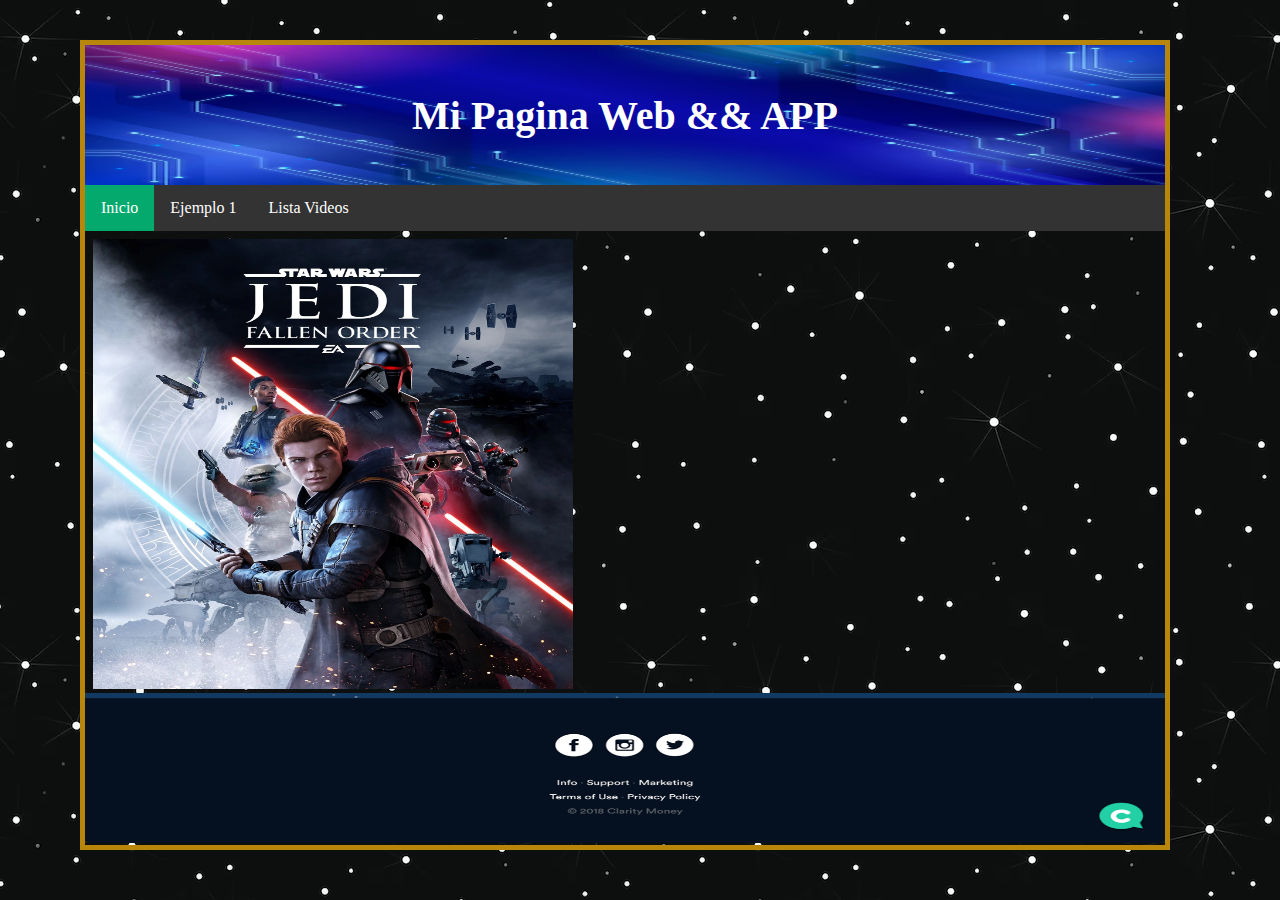
<file: index.html>
<!DOCTYPE html>
<html lang="en">
  <head>
    <meta charset="UTF-8" />
    <meta name="viewport" content="width=device-width, initial-scale=1.0" />
    <title>Document</title>
    <meta name="theme-color" content="#ffffff">
    <link rel="apple-touch-icon" sizes="180x180" href="images/icons/icon-192x192.png">
    <link rel="manifest" href="manifest.json">
    <link rel="stylesheet" href="./css/estiloIndex.css">
    <link rel="stylesheet" href="./css/estiloMenu.css">
  </head>
  <body>
    <div id="idContenidorIndex">
      <header id="EncabezadoIndex">
        <h1>Mi Pagina Web && APP</h1>
      </header>
      <nav id="idMenuIndex">
        <ul class="topnav">
          <li class="active">
            <a
              href="./Paginas/Inicio.html"
              target="iframeContenido"
              class="active"
              >Inicio</a
            >
          </li>
          <li>
            <a href="./Paginas/Ejemplo1.html" target="iframeContenido"
              >Ejemplo 1</a
            >
          </li>
          <li>
            <a href="./Paginas/Lista_Videos.html" target="iframeContenido"
              >Lista Videos</a
            >
          </li>
          <li class="right">
          </li>
        </ul>
      </nav>
      <section id="idContenidoIndex">
        <iframe
          src="./Paginas/Inicio.html"
          frameborder="0"
          name="iframeContenido"
          height="478px"
          width="100%"
        ></iframe>
      </section>
      <footer id="idPieIndex"></footer>
      <script src="regist_ServiceWorker.js"></script>
  </body>
</html>
</file>
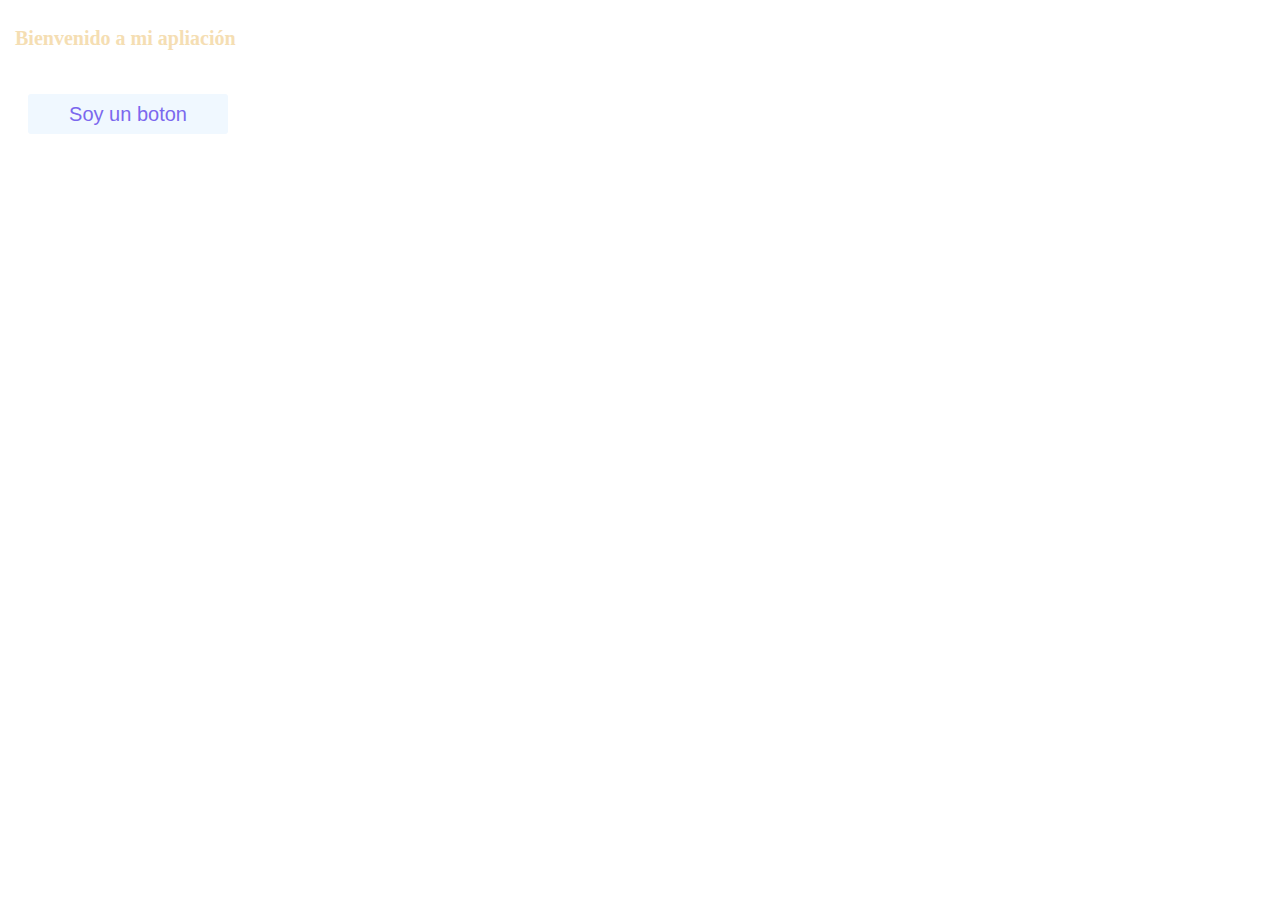
<file: Paginas/Ejemplo1.html>
<!DOCTYPE html>
<html lang="en">
<head>
    <meta charset="UTF-8">
    <meta name="viewport" content="width=device-width, initial-scale=1.0">
    <title>Ejemplo 1</title>
    <link rel="stylesheet" href="../css/cont.css">
</head>
<body>
    <div>
        <h4 class="titulo">Bienvenido a mi apliación</h4>
        <br>
        <button class="boton">Soy un boton</button>
    </div>
</body>
</html>
</file>
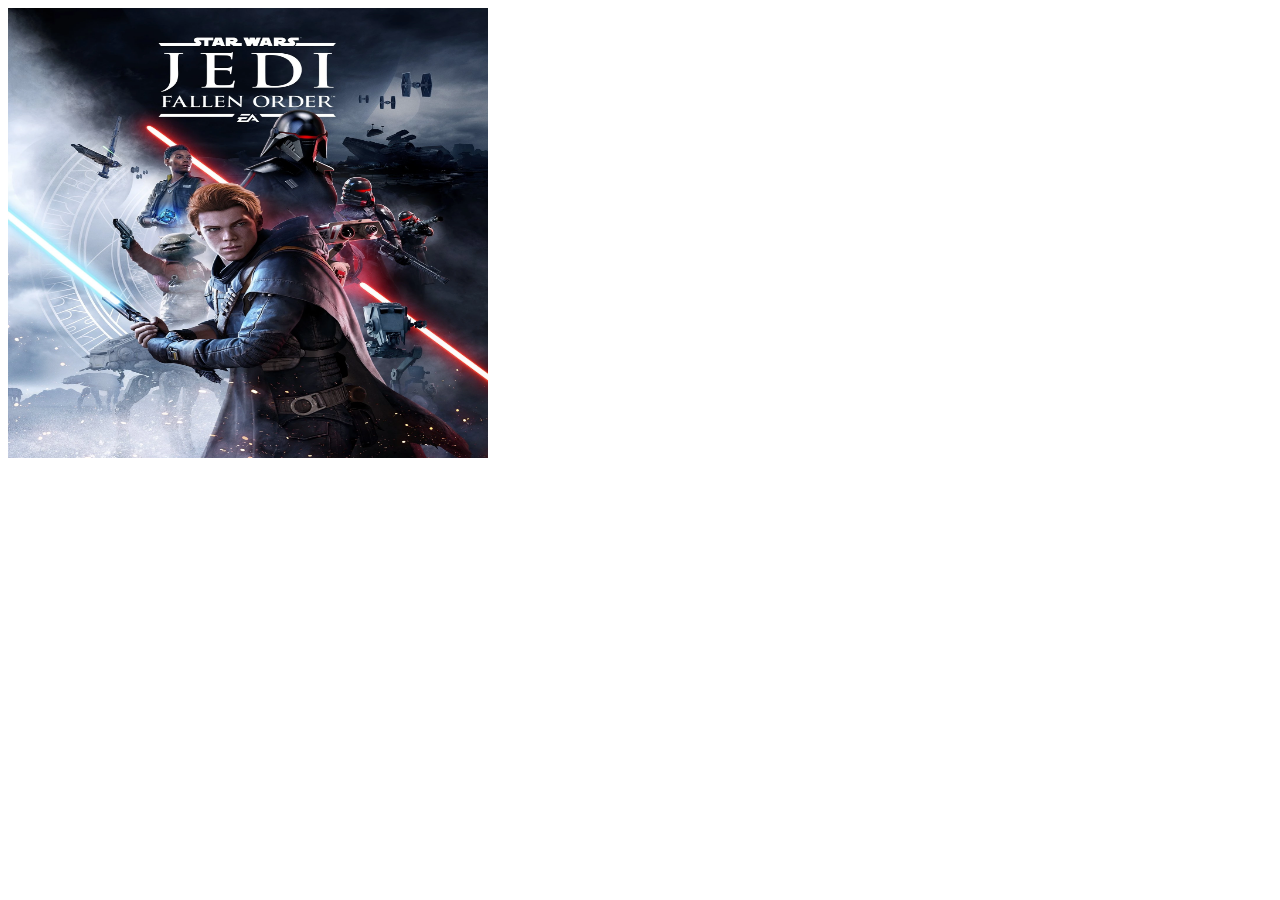
<file: Paginas/Inicio.html>
<!DOCTYPE html>
<html lang="en">
<head>
    <meta charset="UTF-8">
    <meta name="viewport" content="width=device-width, initial-scale=1.0">
    <title>Inicio</title>
</head>
<body>
    <div class="contenidoExtra">
        <img src="../img/jedi.jpg" alt="" width="480px" height="450px">
    </div>
</body>
</html>
</file>
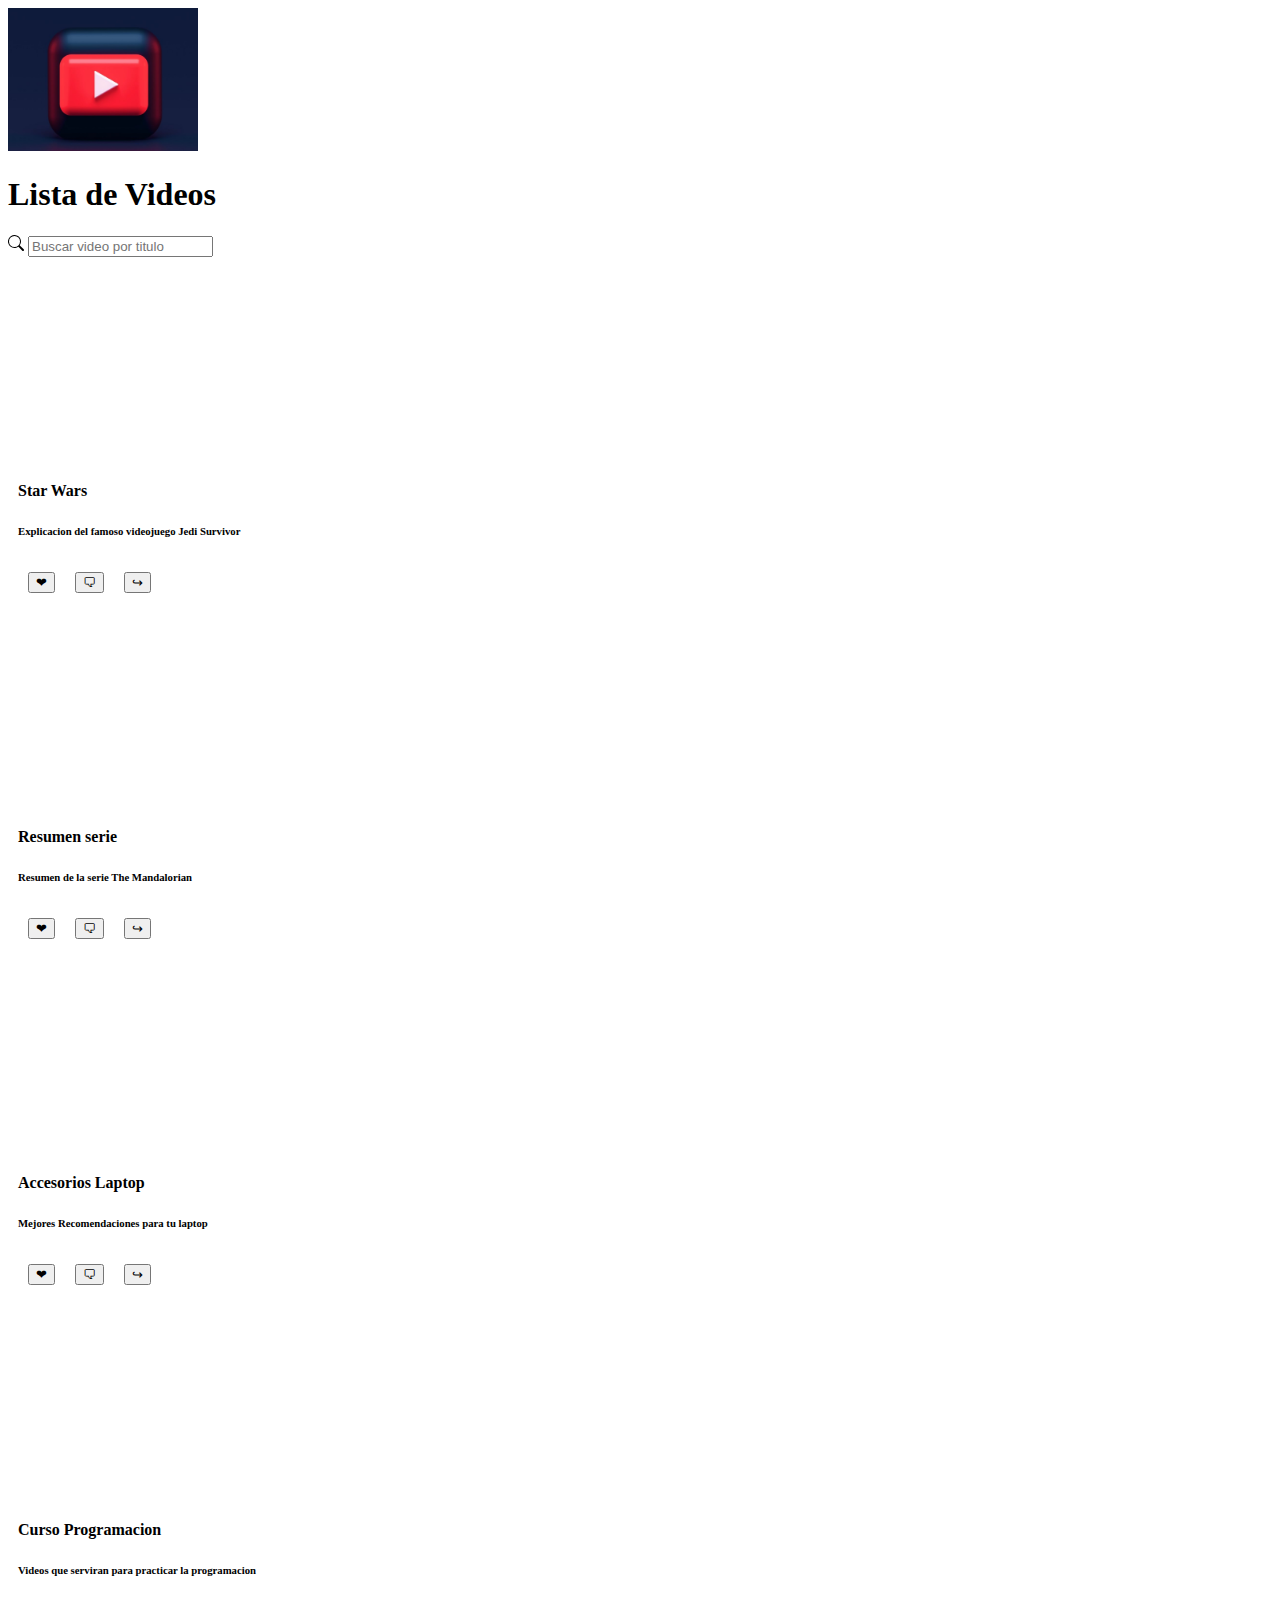
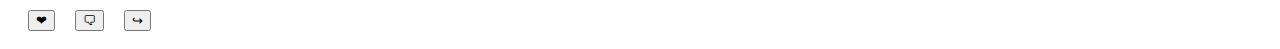
<file: Paginas/Lista_Videos.html>
<!DOCTYPE html>
<html lang="en">
<head>
    <meta charset="UTF-8">
    <meta name="viewport" content="width=device-width, initial-scale=1.0">
    <link href="https://cdn.jsdelivr.net/npm/bootstrap@5.3.2/dist/css/bootstrap.min.css" rel="stylesheet" integrity="sha384-T3c6CoIi6uLrA9TneNEoa7RxnatzjcDSCmG1MXxSR1GAsXEV/Dwwykc2MPK8M2HN" crossorigin="anonymous">
    <script src="https://cdn.jsdelivr.net/npm/bootstrap@5.3.2/dist/js/bootstrap.bundle.min.js" integrity="sha384-C6RzsynM9kWDrMNeT87bh95OGNyZPhcTNXj1NW7RuBCsyN/o0jlpcV8Qyq46cDfL" crossorigin="anonymous"></script>
    <title>Lista Videos</title>
    <link rel="stylesheet" href="../css/listavideos.css">
</head>
<body>
    <div>
        <header class="container-fluid bg-dark text-white text-center">
            <img src="../img/fondo2.jpg" alt="" width="15%" height="20%">
         <h1>Lista de Videos</h1>
        </header>
        <nav class="mt-3">
            <div class="input-group">
                 <span class="input-group-text">
                  <svg xmlns="http://www.w3.org/2000/svg" width="16" height="16" fill="currentColor" class="bi bi-search" viewBox="0 0 16 16">
                    <path d="M11.742 10.344a6.5 6.5 0 1 0-1.397 1.398h-.001q.044.06.098.115l3.85 3.85a1 1 0 0 0 1.415-1.414l-3.85-3.85a1 1 0 0 0-.115-.1zM12 6.5a5.5 5.5 0 1 1-11 0 5.5 5.5 0 0 1 11 0"/>
                  </svg>
                 </span>
                 <input class="form-control" type="search" name="txtBuscar" id="txtBuscar" placeholder="Buscar video por titulo" oninput="buscarVideos();">
            </div>
        </nav>
        <section class="mt-3">
          <!--
           <div id="idListaVideos">
           <div class="row">
              <div class="col text-center">
                <h4>Video Star Wars 1</h4>
                <iframe width="500" height="300" src="https://www.youtube.com/embed/ywMvq1VJRDw?si=h9I4gOTmUP5MDeKl" title="YouTube video player" frameborder="0" allow="accelerometer; autoplay; clipboard-write; encrypted-media; gyroscope; picture-in-picture; web-share" allowfullscreen></iframe>
                <h6>Un video del canal del famoso youtuber Fedelobo</h6>
                <button class="btn btn-outline-primary btn-lg">
                  <svg xmlns="http://www.w3.org/2000/svg" width="16" height="16" fill="currentColor" class="bi bi-heart-fill" viewBox="0 0 16 16">
                      <path fill-rule="evenodd" d="M8 1.314C12.438-3.248 23.534 4.735 8 15-7.534 4.736 3.562-3.248 8 1.314"/>
                    </svg>
                 </button>
                 <button class="btn btn-outline-primary btn-lg">
                  <svg xmlns="http://www.w3.org/2000/svg" width="16" height="16" fill="currentColor" class="bi bi-heartbreak-fill" viewBox="0 0 16 16">
                    <path d="M8.931.586 7 3l1.5 4-2 3L8 15C22.534 5.396 13.757-2.21 8.931.586M7.358.77 5.5 3 7 7l-1.5 3 1.815 4.537C-6.533 4.96 2.685-2.467 7.358.77"/>
                  </svg>
                 </button>
                 <button class="btn btn-outline-primary btn-lg">
                  <svg xmlns="http://www.w3.org/2000/svg" width="16" height="16" fill="currentColor" class="bi bi-share-fill" viewBox="0 0 16 16">
                    <path d="M11 2.5a2.5 2.5 0 1 1 .603 1.628l-6.718 3.12a2.5 2.5 0 0 1 0 1.504l6.718 3.12a2.5 2.5 0 1 1-.488.876l-6.718-3.12a2.5 2.5 0 1 1 0-3.256l6.718-3.12A2.5 2.5 0 0 1 11 2.5"/>
                  </svg>
                 </button>
                 <button class="btn btn-outline-primary btn-lg">
                  <svg xmlns="http://www.w3.org/2000/svg" width="16" height="16" fill="currentColor" class="bi bi-arrow-down-circle-fill" viewBox="0 0 16 16">
                    <path d="M16 8A8 8 0 1 1 0 8a8 8 0 0 1 16 0M8.5 4.5a.5.5 0 0 0-1 0v5.793L5.354 8.146a.5.5 0 1 0-.708.708l3 3a.5.5 0 0 0 .708 0l3-3a.5.5 0 0 0-.708-.708L8.5 10.293z"/>
                  </svg>
                 </button>
              </div>
              <div class="col text-center">
                <h4>Video Videojuego</h4>
                <iframe width="500" height="300" src="https://www.youtube.com/embed/4HLDaBGdnLc?si=CuiQHc49-5NUQw2c" title="YouTube video player" frameborder="0" allow="accelerometer; autoplay; clipboard-write; encrypted-media; gyroscope; picture-in-picture; web-share" allowfullscreen></iframe>
                <h6>Nuevo adelanto del videojuego Star Wars</h6>
                <button class="btn btn-outline-primary btn-lg">
                  <svg xmlns="http://www.w3.org/2000/svg" width="16" height="16" fill="currentColor" class="bi bi-heart-fill" viewBox="0 0 16 16">
                      <path fill-rule="evenodd" d="M8 1.314C12.438-3.248 23.534 4.735 8 15-7.534 4.736 3.562-3.248 8 1.314"/>
                    </svg>
                 </button>
                 <button class="btn btn-outline-primary btn-lg">
                  <svg xmlns="http://www.w3.org/2000/svg" width="16" height="16" fill="currentColor" class="bi bi-heartbreak-fill" viewBox="0 0 16 16">
                    <path d="M8.931.586 7 3l1.5 4-2 3L8 15C22.534 5.396 13.757-2.21 8.931.586M7.358.77 5.5 3 7 7l-1.5 3 1.815 4.537C-6.533 4.96 2.685-2.467 7.358.77"/>
                  </svg>
                 </button>
                 <button class="btn btn-outline-primary btn-lg">
                  <svg xmlns="http://www.w3.org/2000/svg" width="16" height="16" fill="currentColor" class="bi bi-share-fill" viewBox="0 0 16 16">
                    <path d="M11 2.5a2.5 2.5 0 1 1 .603 1.628l-6.718 3.12a2.5 2.5 0 0 1 0 1.504l6.718 3.12a2.5 2.5 0 1 1-.488.876l-6.718-3.12a2.5 2.5 0 1 1 0-3.256l6.718-3.12A2.5 2.5 0 0 1 11 2.5"/>
                  </svg>
                 </button>
                 <button class="btn btn-outline-primary btn-lg">
                  <svg xmlns="http://www.w3.org/2000/svg" width="16" height="16" fill="currentColor" class="bi bi-arrow-down-circle-fill" viewBox="0 0 16 16">
                    <path d="M16 8A8 8 0 1 1 0 8a8 8 0 0 1 16 0M8.5 4.5a.5.5 0 0 0-1 0v5.793L5.354 8.146a.5.5 0 1 0-.708.708l3 3a.5.5 0 0 0 .708 0l3-3a.5.5 0 0 0-.708-.708L8.5 10.293z"/>
                  </svg>
                 </button>
              </div>
              <div class="col text-center">
                <h4>Video Porgramación</h4>
                <iframe width="500" height="300" src="https://www.youtube.com/embed/dxiyQmXBF-k?si=Mv_5H6y1Vn8oNKPE" title="YouTube video player" frameborder="0" allow="accelerometer; autoplay; clipboard-write; encrypted-media; gyroscope; picture-in-picture; web-share" allowfullscreen></iframe>
               <h6>Curso de programacion</h6>
               <button class="btn btn-outline-primary btn-lg">
                <svg xmlns="http://www.w3.org/2000/svg" width="16" height="16" fill="currentColor" class="bi bi-heart-fill" viewBox="0 0 16 16">
                    <path fill-rule="evenodd" d="M8 1.314C12.438-3.248 23.534 4.735 8 15-7.534 4.736 3.562-3.248 8 1.314"/>
                  </svg>
               </button>
               <button class="btn btn-outline-primary btn-lg">
                <svg xmlns="http://www.w3.org/2000/svg" width="16" height="16" fill="currentColor" class="bi bi-heartbreak-fill" viewBox="0 0 16 16">
                  <path d="M8.931.586 7 3l1.5 4-2 3L8 15C22.534 5.396 13.757-2.21 8.931.586M7.358.77 5.5 3 7 7l-1.5 3 1.815 4.537C-6.533 4.96 2.685-2.467 7.358.77"/>
                </svg>
               </button>
               <button class="btn btn-outline-primary btn-lg">
                <svg xmlns="http://www.w3.org/2000/svg" width="16" height="16" fill="currentColor" class="bi bi-share-fill" viewBox="0 0 16 16">
                  <path d="M11 2.5a2.5 2.5 0 1 1 .603 1.628l-6.718 3.12a2.5 2.5 0 0 1 0 1.504l6.718 3.12a2.5 2.5 0 1 1-.488.876l-6.718-3.12a2.5 2.5 0 1 1 0-3.256l6.718-3.12A2.5 2.5 0 0 1 11 2.5"/>
                </svg>
               </button>
               <button class="btn btn-outline-primary btn-lg">
                <svg xmlns="http://www.w3.org/2000/svg" width="16" height="16" fill="currentColor" class="bi bi-arrow-down-circle-fill" viewBox="0 0 16 16">
                  <path d="M16 8A8 8 0 1 1 0 8a8 8 0 0 1 16 0M8.5 4.5a.5.5 0 0 0-1 0v5.793L5.354 8.146a.5.5 0 1 0-.708.708l3 3a.5.5 0 0 0 .708 0l3-3a.5.5 0 0 0-.708-.708L8.5 10.293z"/>
                </svg>
               </button>
              </div>
              <div class="col text-center">
                <h4>Video Porgramación</h4>
                <iframe width="500" height="300" src="https://www.youtube.com/embed/rbuYtrNUxg4?si=tnR7ncW1dOG0GhPl" title="YouTube video player" frameborder="0" allow="accelerometer; autoplay; clipboard-write; encrypted-media; gyroscope; picture-in-picture; web-share" allowfullscreen></iframe>
               <h6>Curso de programacion</h6>
               <button class="btn btn-outline-primary btn-lg">
                <svg xmlns="http://www.w3.org/2000/svg" width="16" height="16" fill="currentColor" class="bi bi-heart-fill" viewBox="0 0 16 16">
                    <path fill-rule="evenodd" d="M8 1.314C12.438-3.248 23.534 4.735 8 15-7.534 4.736 3.562-3.248 8 1.314"/>
                  </svg>
               </button>
               <button class="btn btn-outline-primary btn-lg">
                <svg xmlns="http://www.w3.org/2000/svg" width="16" height="16" fill="currentColor" class="bi bi-heartbreak-fill" viewBox="0 0 16 16">
                  <path d="M8.931.586 7 3l1.5 4-2 3L8 15C22.534 5.396 13.757-2.21 8.931.586M7.358.77 5.5 3 7 7l-1.5 3 1.815 4.537C-6.533 4.96 2.685-2.467 7.358.77"/>
                </svg>
               </button>
               <button class="btn btn-outline-primary btn-lg">
                <svg xmlns="http://www.w3.org/2000/svg" width="16" height="16" fill="currentColor" class="bi bi-share-fill" viewBox="0 0 16 16">
                  <path d="M11 2.5a2.5 2.5 0 1 1 .603 1.628l-6.718 3.12a2.5 2.5 0 0 1 0 1.504l6.718 3.12a2.5 2.5 0 1 1-.488.876l-6.718-3.12a2.5 2.5 0 1 1 0-3.256l6.718-3.12A2.5 2.5 0 0 1 11 2.5"/>
                </svg>
               </button>
               <button class="btn btn-outline-primary btn-lg">
                <svg xmlns="http://www.w3.org/2000/svg" width="16" height="16" fill="currentColor" class="bi bi-arrow-down-circle-fill" viewBox="0 0 16 16">
                  <path d="M16 8A8 8 0 1 1 0 8a8 8 0 0 1 16 0M8.5 4.5a.5.5 0 0 0-1 0v5.793L5.354 8.146a.5.5 0 1 0-.708.708l3 3a.5.5 0 0 0 .708 0l3-3a.5.5 0 0 0-.708-.708L8.5 10.293z"/>
                </svg>
               </button>
              </div>
           </div>
           </div>
          -->
           <div id="listavideosArreglo" style="margin-left: 10px;">

           </div>
        </section>
    </div>
    <script src="../js/ListaVideos.js"></script>
</body>
</html>
</file>
<file: css/estiloIndex.css>
body{
    background-image: url(../img/fondopag.png);
    margin:  40px;
}

#idContenidorIndex{
    border: 5px solid #B8860B;
    margin:  40px;
    width: 90%;
    height: 800px;
}
#EncabezadoIndex{
    height: 100px;
    color: white;
    padding: 20px;
    text-align: center;
    font-size: 20px;
    font-family: Cambria, Cochin, Georgia, Times, 'Times New Roman', serif;
    background-image: url(../img/Imagen1.jpg);
    background-repeat: no-repeat;
    background-size: 100% 100%;
}

#idPieIndex{
    margin: -20px auto;
    padding: 0px auto;
    width: 100%;
    height: 150px;
    background-image: url(../img/footer.png);
    background-repeat: no-repeat;
    background-size: 100% 100%;
    color: white;
    font-size: 20px;
}

#idMenuIndex{
    margin: 0px auto;
    padding: 0px auto;
    width: 100%;
}

#idContenidoIndex{
    margin: 0px auto;
    padding: 0px auto;
}
</file>
<file: css/estiloMenu.css>
.topnav{
  list-style-type: none;
  margin: 0px;
  padding: 0px;
  overflow: hidden;
  background-color: #333;
}

.topnav li{
  float: left;
}

.topnav li a{
  display: block;
  color: white;
  padding: 14px 16px;
  text-align: center;
  text-decoration: none;
}

.topnav li a:hover{
  background-color: #111;
}

.topnav li a.active {
  background-color: #04aa6d;
}

.topnav li.right{
  float: right;
}

@media screen and (max-width: 680px){
  .topnav li.right,
  .topnav li{
    float: none;
  }
}
</file>
<file: css/cont.css>
.titulo{
    font-size: 20px;
    font-family: Cambria, Cochin, Georgia, Times, 'Times New Roman', serif;
    margin-left: 7px;
    color: wheat;
}

.boton{
    color: mediumslateblue;
    font-size: 20px;
    border: mediumslateblue;
    border-radius: 3px;
    background-color: aliceblue;
    width: 200px;
    height: 40px;
    margin-left: 20px;
}
.boton:hover{
   color: white;
   background-color: mediumslateblue;
   font-family: Cambria, Cochin, Georgia, Times, 'Times New Roman', serif;
}
</file>
<file: css/listavideos.css>
.botones button {
      margin : 10px; 
}

@media (max-width: 600px) {
    .contenedor-video {
      margin-bottom: 10px;
    }
}
</file>
